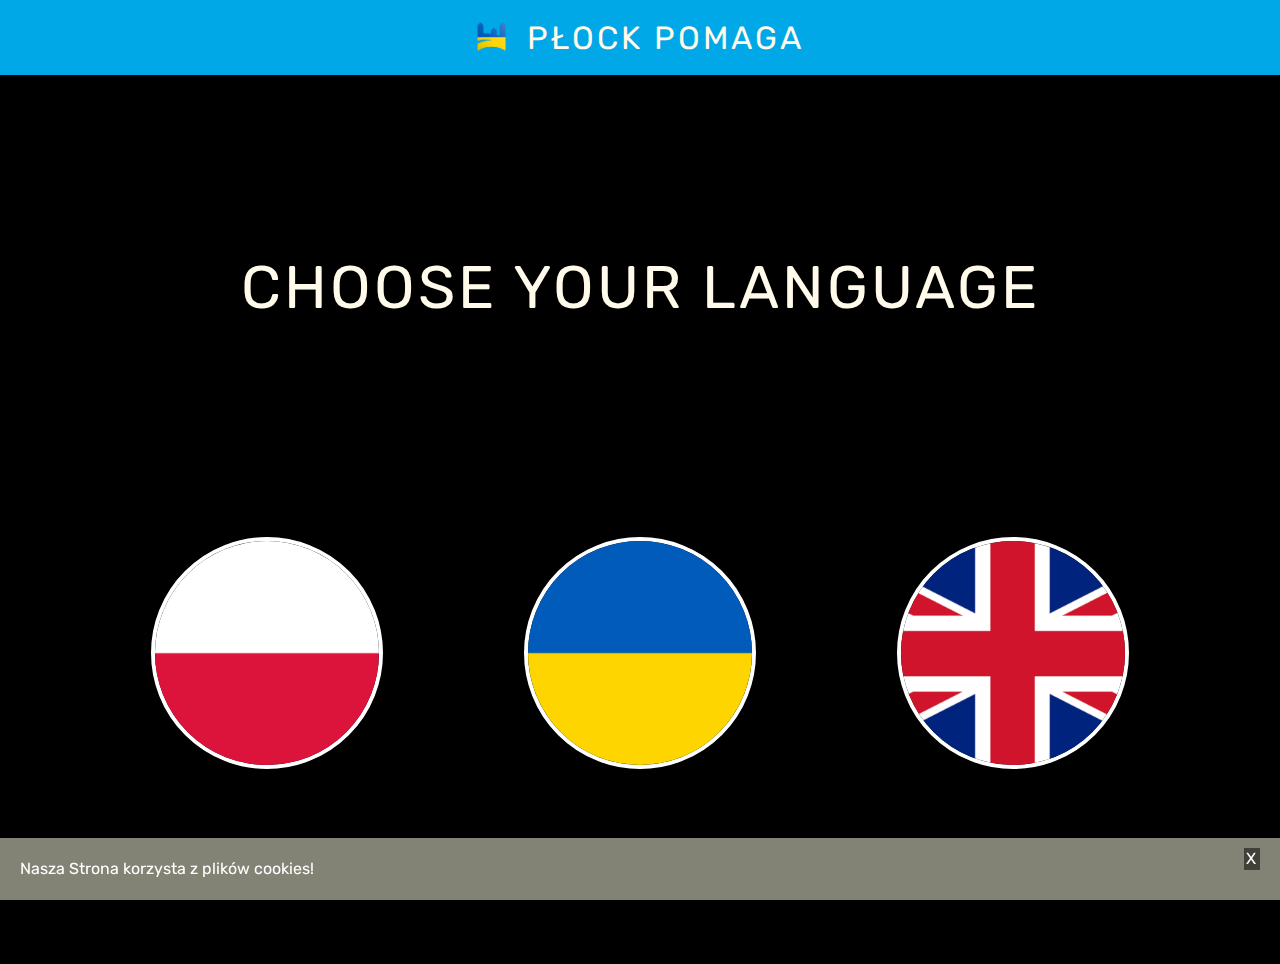
<file: templates/index.html>
<!DOCTYPE html>
<html lang="pl">

<head>
    <title>Płock Pomaga</title>

    <meta name="description" content="Tutaj znajdziesz pomoc" />
    <meta name="keywords" content="ukraina, płock, pomoc" />

    <meta charset="utf-8" />
    <meta http-equiv="X-UA-Compatible" content="IE=edge,chrome=1" />

    <link rel="stylesheet" href="../static/CSS/style.css" type="text/css" />
    <link rel="stylesheet" href="../static/CSS/language.css" type="text/css" />

    <script defer src="https://ajax.googleapis.com/ajax/libs/jquery/3.6.0/jquery.min.js"></script>
    <script src="http://malsup.github.com/jquery.cycle.all.js"></script>
   
</script>

<body>
    <header class="header">
        <img id="logoPlock" src="../static/sources/jpeg/logoplock.png" alt="logo">
        <h1 class="header-title"><a href="/index">PŁOCK POMAGA</a></h>
    </header>
    
    <div class="container">
        <!--iframe src="https://www.google.com/maps/embed?pb=!1m14!1m12!1m3!1d19410.966731054184!2d19.715042758004877!3d52.544816621988865!2m3!1f0!2f0!3f0!3m2!1i1024!2i768!4f13.1!5e0!3m2!1spl!2spl!4v1664021395858!5m2!1spl!2spl" width="600" height="450" style="border:0;" allowfullscreen="" loading="lazy" referrerpolicy="no-referrer-when-downgrade"></iframe-->
        <div id="title">
            <h1>Choose your language</h1>
        </div>
        <div id="flags">
            <!-- polish -->
            <div class="pl">
                <img  onpointerenter="morphing1()" id="img1" onclick="location.href='/step1'"class="circle" src="../static/sources/jpeg/pl.png">
                
            </div>
            
            <!-- ukraine -->
            <div class="ua">
                <img  onpointerenter="morphing2()"  class="circle" src="../static/sources/jpeg/ua.png">
            </div>
            <!-- uk -->
            <div class="uk">
                <img    onpointerenter="morphing3()" class="circle" src="../static/sources/jpeg/uk.png">
            </div>
        </div>
    </div>
    <div class="cookies">
        <p id="cookiesP">Nasza Strona korzysta z plików cookies!</p>
        <div id="xButton" onclick="hideXbutton()">X</div>
     </div>

    <script type="text/javascript">
        function hideXbutton(){
            console.log("wykonuje");
            $('.cookies').hide();
        }

        function    morphing1(){           
            $('#title').empty();
            $('#title').append("<h1>Wybierz język</h1>")
        }
        function    morphing2(){
            $('#title').empty();
            $('#title').append("<h1>Bибрати мову</h1>")
        }
        function    morphing3(){
            $('#title').empty();
            $('#title').append("<h1>Choose your language</h1>")
        }
        
    </script>
</body>



</html>
</file>
<file: static/CSS/style.css>
@import url('https://fonts.googleapis.com/css2?family=Rubik:ital,wght@0,300;0,400;0,500;0,600;0,700;0,800;0,900;1,300;1,400;1,500;1,600;1,700;1,800;1,900&display=swap');

/* PALETA: 
1. bialy - #fffae9
2. "czarny" - #13282f 
3. niebieski1 - #172935
3. niebieski2 - #007ea7
4. niebieski3 - #00a8e8
*/

* {
    margin: 0 !important;
    padding: 0;
    font-family: 'Rubik', sans-serif;
    
}

html{
    height: 100%;
    width: 100%;
    
}

header{
    justify-content: center;
    align-items: center;
    padding: 15px;
    /* position: fixed; */
    height: 5vh;

    /*
        right: 0;
     
        left: 0;
     
        z-index: 999;
     */
    display: flex;
    flex-direction: row;
    
    line-height: 1rem;

    background-color:  #00a8e8;
}

body {
    
    /*relative position*/
    display:relative;
    justify-content: center;
    align-content: center;

    line-height: 1.4rem;
    background-color: #000;
    color: #fffae9;

    height: 100%;    

    overflow-x: hidden;
}


a { /* href */
    color: #fffae9;
    text-decoration: none;
}

/* headers */
h1 {
    letter-spacing: 3px;
    font-weight: 400;
    text-align: center;
}

h2 {
    line-height: 1rem;
    font-weight: 200;
}

h2 {
    font-size: 30px;
    padding-top: 50px;
    font-weight: 350;
}

.header-title{
   text-align: center;
   padding-bottom: 20px;
   padding-top: 20px;
   padding-left: 20px;
}


.container{
    height:81% !important;
    color: #13282f;
    /* padding-top: 10x; */

    padding: 80px;
    
    display: flex;

    flex-direction: column;
    
    justify-content: space-around;
    align-content: center;
    

    /* tymczasowy kolor */
    /*background-color: #456321;*/
}

.profilepic {
    padding-top: 10px;
    padding-right: 5px;
    padding-bottom: 5px;
    padding-left: 1px;
    margin: 50px;

    size-adjust: auto;

    width: 130px;
    height: 130px;

    border-radius: 50%;
}


#footerH2{
    margin-left: 10px;
    text-align: center;
    background-color: #007ea7;
}

#logoFooter{
    height: 1rem;
    margin-right: 50px;
}

#logoPlock{
    height: 2rem;
}

ul{
    list-style-type: none;
    margin: 0;
    
}
.nav li{
    margin: 0px;
    display: inline; 
    padding-inline: 25px; 
}

.nav{
    background-color: orange;  
    /* position: fixed;   */
    left: 0;  
    right: 0;  
    top: 5px;  
    height: 30px;  
    align-items: center;  
    box-shadow: 0 0 25px 0 black;  
}

#map{
    width : 100% ;
    height: 500px ;
    display : flex ;
    align-items : center ;
    justify-content : center ;
    flex-direction : column ;
}

#go_back{
    height: 200px;
    width: 30px;

    left:0;
    top: 50%;
    
    display: flex;
    position: fixed;

    background-color: #00bfff;



    padding: 15px;
    
    align-content: center;
    justify-content: center;
    border-radius: 0px 50px 50px 0px;
}

#leftarrow {
    left:0;
    width:100%;
    height:100%;

    object-fit: contain;
}


.footer {
    position: fixed;
    justify-content: space-between;
    left: 0;
    bottom: 0;
    width: 100%;
    background-color :   rgb(63, 63, 63);
    color: white;
    text-align: center;
}
footer{
    margin: 0 !important;
    display: flex;
    /* height: 10%; */

    justify-content: space-between;
    position: absolute;
    padding: 5px;
    padding-top: 10px   ;
    /* padding-bottom: 50px; */
    background-color: rgb(63, 63, 63);
    
}h2 {
    width: 180px;
    font-size: 25px;
    /* background-color: red; */
    padding-left: 40px;
}
#contact h3 {
    font-weight: 300;
    padding-top: 20px;
    font-size: 25px;
    text-align: center;
    text-justify: inter-cluster;
}

#contact {
    /* background-color: blue; */
    display: flex-row;
    width: 30%;
    

    justify-content: right;
}

#contact img {
    padding: 20px;
}

.contact_icon {
    display: inline-block;
    width: 30px;
    height: 30px;
}

/* SCROLLBAR */

/* width */
::-webkit-scrollbar {
    width: 10px;
  }
  
/* Track */
  ::-webkit-scrollbar-track {
    background: #222222;
  }
 /* Handle */
  ::-webkit-scrollbar-thumb {
    background: #888;
  }
  
 /* Handle on hover */
  ::-webkit-scrollbar-thumb:hover {
    background: #555;
  }



.cookies{
    width: 100%;
    /* height: 100%; */
    position: fixed;
    bottom: 0px;
 

    padding: 20px;
    background-color: rgba(245, 245, 220, 0.534);
    
}

#cookiesP{
    color: white;

}

#xButton{
    position: fixed;
    bottom: 30px;
    right: 20px;
    opacity: 100%;
    color: white;
    background-color: rgba(0, 0, 0, 0.5);
    padding-left :   2px;
    padding-right: 4px;

    user-select: none;
}


#xButton:hover{
    cursor: pointer
}

.hidden{
    visibility: none;
}

.interaction{
    -webkit-filter: invert(1)   ;
    filter: invert(1)   ;
    
}
</file>
<file: static/CSS/language.css>
#title {

    font-size: 35px;

    text-transform: uppercase;
    font-weight: 300;
    font-size: 30px;
    color: #fffae9
}

#flags {

    display: flex;
    height: 30%;
    width: 100%;

    align-items: center;
    justify-content: center;
}


.uk{
    display: flex;
    align-items: center;
    justify-content: center;
}
.ua{
    display: flex;
    align-items: center;
    justify-content: center;
}
.pl{
    display: flex;
    align-items: center;
    justify-content: center;
}
.uk:hover {
    transform: scale(1.10);

}

.pl:hover {
    transform: scale(1.10);

}
.ua:hover {
    transform: scale(1.10);

}

.circle {

    width: 60%;
    height: 60%;
    object-fit: contain;
    border-color: #ffffff;
    border-style: solid;
    border-width: 4px;
    border-radius: 50%;
   
    vertical-align: middle;
 }
</file>
